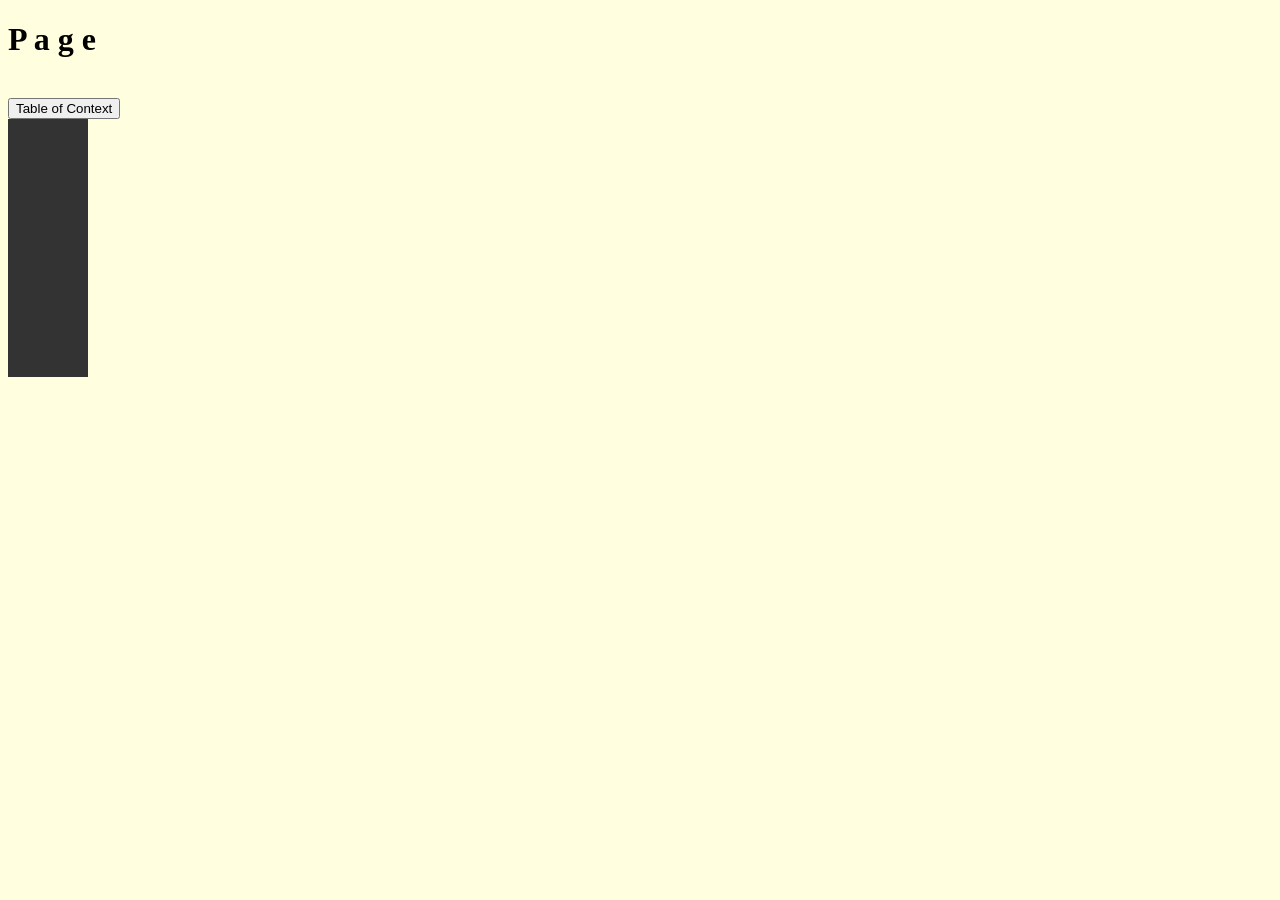
<file: index.html>
<!DOCTYPE html>
<html lang="en">

<head>
    <meta charset="UTF-8">
    <meta name="viewport" content="width=device-width, initial-scale=1.0">
    <title>Final Assignment - Home Page</title>

    <link rel="stylesheet" href="homeStyles.css">
</head>

<body>
    <h1><b> P a g e </b></h1>

    <br>

    <!--Searched up online (line 19 to 25 part) for the button tool that includes CSS and JS-->
    
    <button id="BtnForContext">Table of Context</button>

    <nav id="sidebar" class="sidebar">
        <a href="../HTML_Page/firstPage.html" class="btn-tele">HTML Cheatsheet</a>
        <a href="../CSS_Page/secondPage.html" class="btn-tele">CSS Cheatsheet</a>
        <a href="../JavaScript_Page/thirdPage.html" class="btn-tele">JS Cheatsheet</a>
    </nav>

    <script src="homeScripts.js"></script>
</body>

</html>
</file>
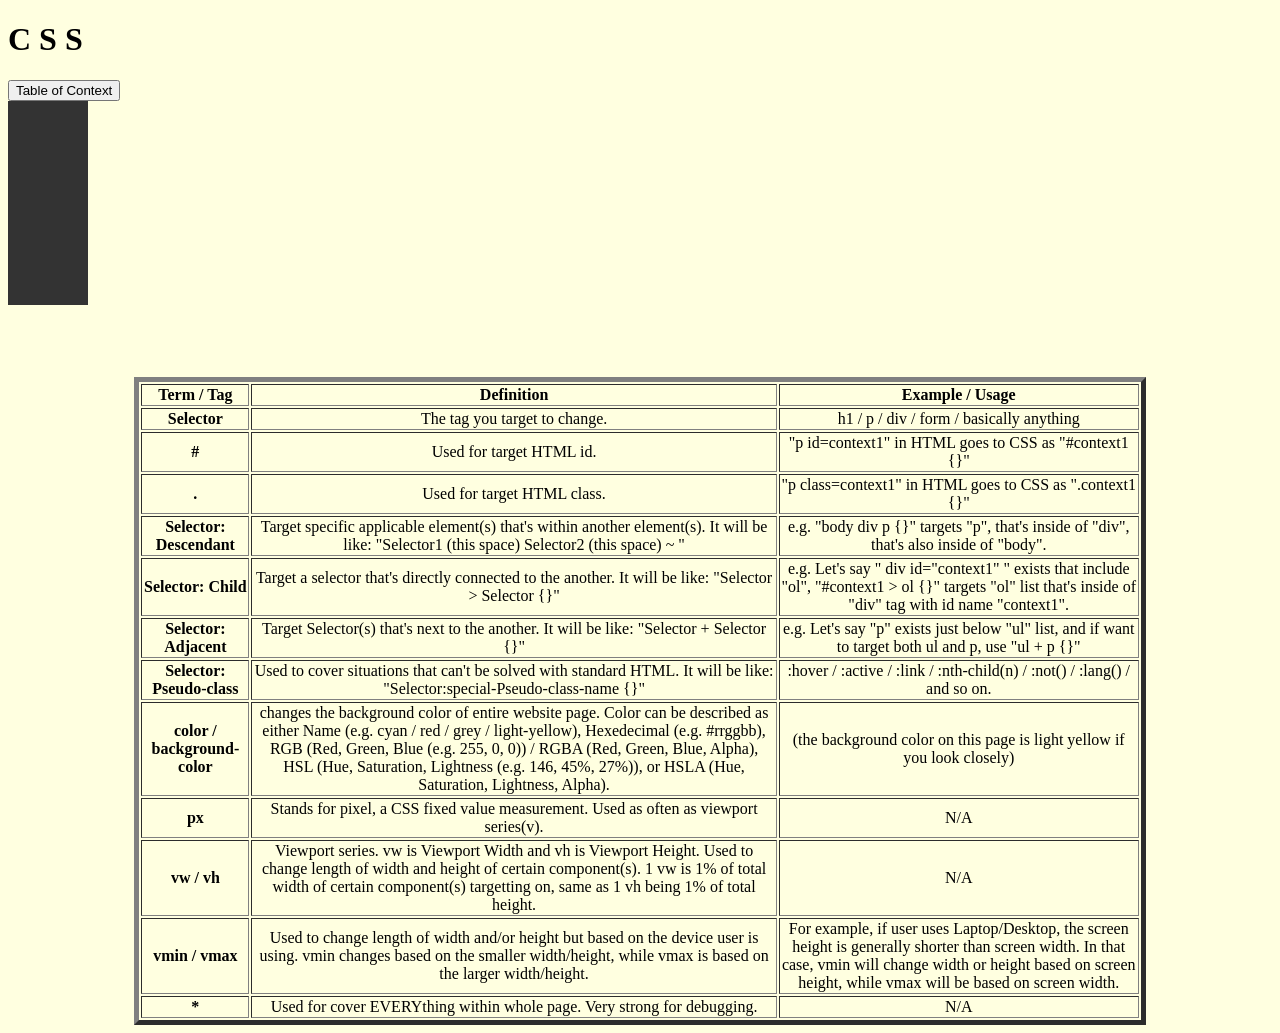
<file: CSS_Page/secondPage.html>
<!DOCTYPE html>
<html lang="en">

<head>
    <meta charset="UTF-8">
    <meta name="viewport" content="width=device-width, initial-scale=1.0">
    <title>Final Assignment - CSS</title>

    <link rel="stylesheet" href="secondStyles.css">
</head>

<body>
    <h1><b> C S S </b></h1>

    <!--Same note as homePage.html-->
    
    <button id="BtnForContext">Table of Context</button>

    <nav id="sidebar" class="sidebar">
        <a href="../index.html" class="btn-tele">Home</a>
        <a href="../HTML_Page/firstPage.html" class="btn-tele">HTML</a>
        <a href="../JavaScript_Page/thirdPage.html" class="btn-tele">JS</a>
    </nav>

    <br><br><br><br>

    <table border="5" align="center">
        <thead>
            <tr>
                <th>Term / Tag</th>

                <th>Definition</th>

                <th>Example / Usage</th>
            </tr>
        </thead>

        <tbody>
            <tr>
                <td><b>Selector</b></td>
                <td>The tag you target to change.</td>
                <td>h1 / p / div / form / basically anything</td>
            </tr>

            <tr>
                <td><b>#</b></td>
                <td>Used for target HTML id.</td>
                <td>"p id=context1" in HTML goes to CSS as "#context1 {}"</td>
            </tr>

            <tr>
                <td><b>.</b></td>
                <td>Used for target HTML class.</td>
                <td>"p class=context1" in HTML goes to CSS as ".context1 {}"</td>
            </tr>

            <tr>
                <td><b>Selector: Descendant</b></td>
                <td>Target specific applicable element(s) that's within another element(s). It will be like: "Selector1 (this space) Selector2 (this space) ~ "</td>
                <td>e.g. "body div p {}" targets "p", that's inside of "div", that's also inside of "body".</td>
            </tr>

            <tr>
                <td><b>Selector: Child</b></td>
                <td>Target a selector that's directly connected to the another. It will be like: "Selector > Selector {}"</td>
                <td>e.g. Let's say " div id="context1" " exists that include "ol", "#context1 > ol {}" targets "ol" list that's inside of "div" tag with id name "context1".</td>
            </tr>

            <tr>
                <td><b>Selector: Adjacent</b></td>
                <td>Target Selector(s) that's next to the another. It will be like: "Selector + Selector {}"</td>
                <td>e.g. Let's say "p" exists just below "ul" list, and if want to target both ul and p, use "ul + p {}"</td>
            </tr>

            <tr>
                <td><b>Selector: Pseudo-class</b></td>
                <td>Used to cover situations that can't be solved with standard HTML. It will be like: "Selector:special-Pseudo-class-name {}"</td>
                <td>:hover / :active / :link / :nth-child(n) / :not() / :lang() / and so on.</td>
            </tr>
            
            <tr>
                <td><b>color / background-color</b></td>
                <td>changes the background color of entire website page. Color can be described as either Name (e.g. cyan / red / grey / light-yellow), Hexedecimal (e.g. #rrggbb), RGB (Red, Green, Blue (e.g. 255, 0, 0)) / RGBA (Red, Green, Blue, Alpha), HSL (Hue, Saturation, Lightness (e.g. 146, 45%, 27%)), or HSLA (Hue, Saturation, Lightness, Alpha).</td>
                <td>(the background color on this page is light yellow if you look closely)</td>
            </tr>
            
            <tr>
                <td><b>px</b></td>
                <td>Stands for pixel, a CSS fixed value measurement. Used as often as viewport series(v).</td>
                <td>N/A</td>
            </tr>
            
            <tr>
                <td><b>vw / vh</b></td>
                <td>Viewport series. vw is Viewport Width and vh is Viewport Height. Used to change length of width and height of certain component(s). 1 vw is 1% of total width of certain component(s) targetting on, same as 1 vh being 1% of total height.</td>
                <td>N/A</td>
            </tr>
            
            <tr>
                <td><b>vmin / vmax</b></td>
                <td>Used to change length of width and/or height but based on the device user is using. vmin changes based on the smaller width/height, while vmax is based on the larger width/height.</td>
                <td>For example, if user uses Laptop/Desktop, the screen height is generally shorter than screen width. In that case, vmin will change width or height based on screen height, while vmax will be based on screen width.</td>
            </tr>
            
            <tr>
                <td><b>*</b></td>
                <td>Used for cover EVERYthing within whole page. Very strong for debugging.</td>
                <td>N/A</td>
            </tr>
        </tbody>
    </table>

    <script src="secondScripts.js"></script>
</body>

</html>
</file>
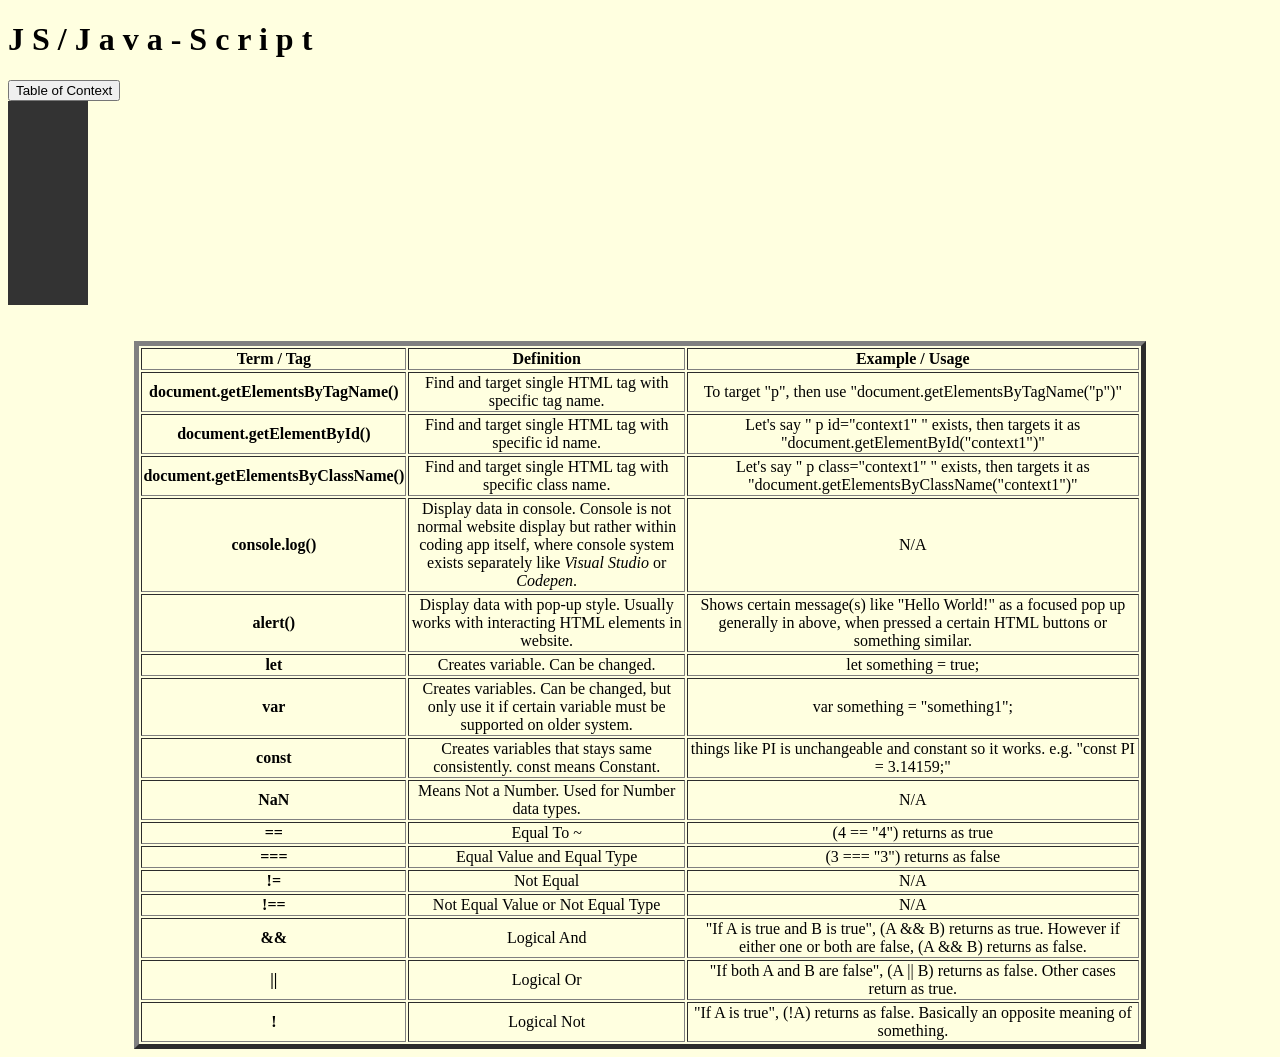
<file: JavaScript_Page/thirdPage.html>
<!DOCTYPE html>
<html lang="en">

<head>
    <meta charset="UTF-8">
    <meta name="viewport" content="width=device-width, initial-scale=1.0">
    <title>Final Assignment - JavaScript</title>

    <link rel="stylesheet" href="thirdStyles.css">
</head>

<body>
    <h1><b> J S / J a v a - S c r i p t </b></h1>

    <!--Same note as homePage.html-->
    
    <button id="BtnForContext">Table of Context</button>

    <nav id="sidebar" class="sidebar">
        <a href="../index.html" class="btn-tele">Home</a>
        <a href="../HTML_Page/firstPage.html" class="btn-tele">HTML</a>
        <a href="../CSS_Page/secondPage.html" class="btn-tele">CSS</a>
    </nav>

    <br><br>

    <table border="5" align="center">
        <thead>
            <tr>
                <th>Term / Tag</th>

                <th>Definition</th>

                <th>Example / Usage</th>
            </tr>
        </thead>

        <tbody>
            <tr>
                <td><b>document.getElementsByTagName()</b></td>
                <td>Find and target single HTML tag with specific tag name.</td>
                <td>To target "p", then use "document.getElementsByTagName("p")"</td>
            </tr>

            <tr>
                <td><b>document.getElementById()</b></td>
                <td>Find and target single HTML tag with specific id name.</td>
                <td>Let's say " p id="context1" " exists, then targets it as "document.getElementById("context1")"</td>
            </tr>
            
            <tr>
                <td><b>document.getElementsByClassName()</b></td>
                <td>Find and target single HTML tag with specific class name.</td>
                <td>Let's say " p class="context1" " exists, then targets it as "document.getElementsByClassName("context1")"</td>
            </tr>
            
            <tr>
                <td><b>console.log()</b></td>
                <td>Display data in console. Console is not normal website display but rather within coding app itself, where console system exists separately like <i>Visual Studio</i> or <i>Codepen</i>.</td>
                <td>N/A</td>
            </tr>
            
            <tr>
                <td><b>alert()</b></td>
                <td>Display data with pop-up style. Usually works with interacting HTML elements in website.</td>
                <td>Shows certain message(s) like "Hello World!" as a focused pop up generally in above, when pressed a certain HTML buttons or something similar.</td>
            </tr>
            
            <tr>
                <td><b>let</b></td>
                <td>Creates variable. Can be changed.</td>
                <td>let something = true;</td>
            </tr>
            
            <tr>
                <td><b>var</b></td>
                <td>Creates variables. Can be changed, but only use it if certain variable must be supported on older system.</td>
                <td>var something = "something1";</td>
            </tr>
            
            <tr>
                <td><b>const</b></td>
                <td>Creates variables that stays same consistently. const means Constant.</td>
                <td>things like PI is unchangeable and constant so it works. e.g. "const PI = 3.14159;"</td>
            </tr>
            
            <tr>
                <td><b>NaN</b></td>
                <td>Means Not a Number. Used for Number data types.</td>
                <td>N/A</td>
            </tr>
            
            <tr>
                <td><b>==</b></td>
                <td>Equal To ~</td>
                <td>(4 == "4") returns as true</td>
            </tr>
            
            <tr>
                <td><b>===</b></td>
                <td>Equal Value and Equal Type</td>
                <td>(3 === "3") returns as false</td>
            </tr>

            <tr>
                <td><b>!=</b></td>
                <td>Not Equal</td>
                <td>N/A</td>
            </tr>

            <tr>
                <td><b>!==</b></td>
                <td>Not Equal Value or Not Equal Type</td>
                <td>N/A</td>
            </tr>

            <tr>
                <td><b>&&</b></td>
                <td>Logical And</td>
                <td>"If A is true and B is true", (A && B) returns as true. However if either one or both are false, (A && B) returns as false.</td>
            </tr>

            <tr>
                <td><b>||</b></td>
                <td>Logical Or</td>
                <td>"If both A and B are false", (A || B) returns as false. Other cases return as true.</td>
            </tr>

            <tr>
                <td><b>!</b></td>
                <td>Logical Not</td>
                <td>"If A is true", (!A) returns as false. Basically an opposite meaning of something.</td>
            </tr>
        </tbody>
    </table>

    <script src="thirdScripts.js"></script>
</body>

</html>
</file>
<file: homeStyles.css>
body {
    background-color: lightyellow;
}

/* I know the grey rectangle part still looks awkward and weird especially when user hasn't clicked the button yet, but I guess it's not too bad */

.sidebar {
    width: 60px;
    background-color: #333;
    padding: 10px;
    transition: 0.3s;
    overflow: hidden;
    height: auto;
}

.sidebar.open {
    width: 200px;
}

.btn-tele {
    display: block;
    background-color: #555;
    color: white;
    padding: 15px;
    margin: 10px 0;
    border-radius: 10px;
    text-decoration: none;
    opacity: 0;
    transition: 0.3s;
}

/* Searched up from line 32 to 40, as I had problem in placing / properly functioning the button (aka same as comment I wrote on HTML part) */

.sidebar:not(.open) .btn-tele {
    opacity: 0;
    pointer-events: none;
}

.sidebar.open .btn-tele {
    opacity: 1;
    pointer-events: auto;
}

.btn-tele:hover {
    background-color: #777;
}
</file>
<file: CSS_Page/secondStyles.css>
body {
    background-color: lightyellow;
}

.sidebar {
    width: 60px;
    background-color: #333;
    padding: 10px;
    transition: 0.5s;
    overflow: hidden;
    height: auto;
}

.sidebar.open {
    width: 200px;
}

.btn-tele {
    display: block;
    background-color: #555;
    color: white;
    padding: 15px;
    margin: 10px 0;
    border-radius: 10px;
    text-decoration: none;
    opacity: 0;
    transition: 0.5s;
}

/* Same as home/styles.css comment */

.sidebar:not(.open) .btn-tele {
    opacity: 0;
    pointer-events: none;
}

.sidebar.open .btn-tele {
    opacity: 1;
    pointer-events: auto;
}

.btn-tele:hover {
    background-color: #777;
}

table {
  width: 80%;
}

th, td {
  text-align: center;
  vertical-align: middle;
}
</file>
<file: JavaScript_Page/thirdStyles.css>
body {
    background-color: lightyellow;
}

.sidebar {
    width: 60px;
    background-color: #333;
    padding: 10px;
    transition: 0.5s;
    overflow: hidden;
    height: auto;
}

.sidebar.open {
    width: 200px;
}

.btn-tele {
    display: block;
    background-color: #555;
    color: white;
    padding: 15px;
    margin: 10px 0;
    border-radius: 10px;
    text-decoration: none;
    opacity: 0;
    transition: 0.5s;
}

/* Same as home/styles.css comment */

.sidebar:not(.open) .btn-tele {
    opacity: 0;
    pointer-events: none;
}

.sidebar.open .btn-tele {
    opacity: 1;
    pointer-events: auto;
}

.btn-tele:hover {
    background-color: #777;
}

table {
  width: 80%;
}

th, td {
  text-align: center;
  vertical-align: middle;
}
</file>
